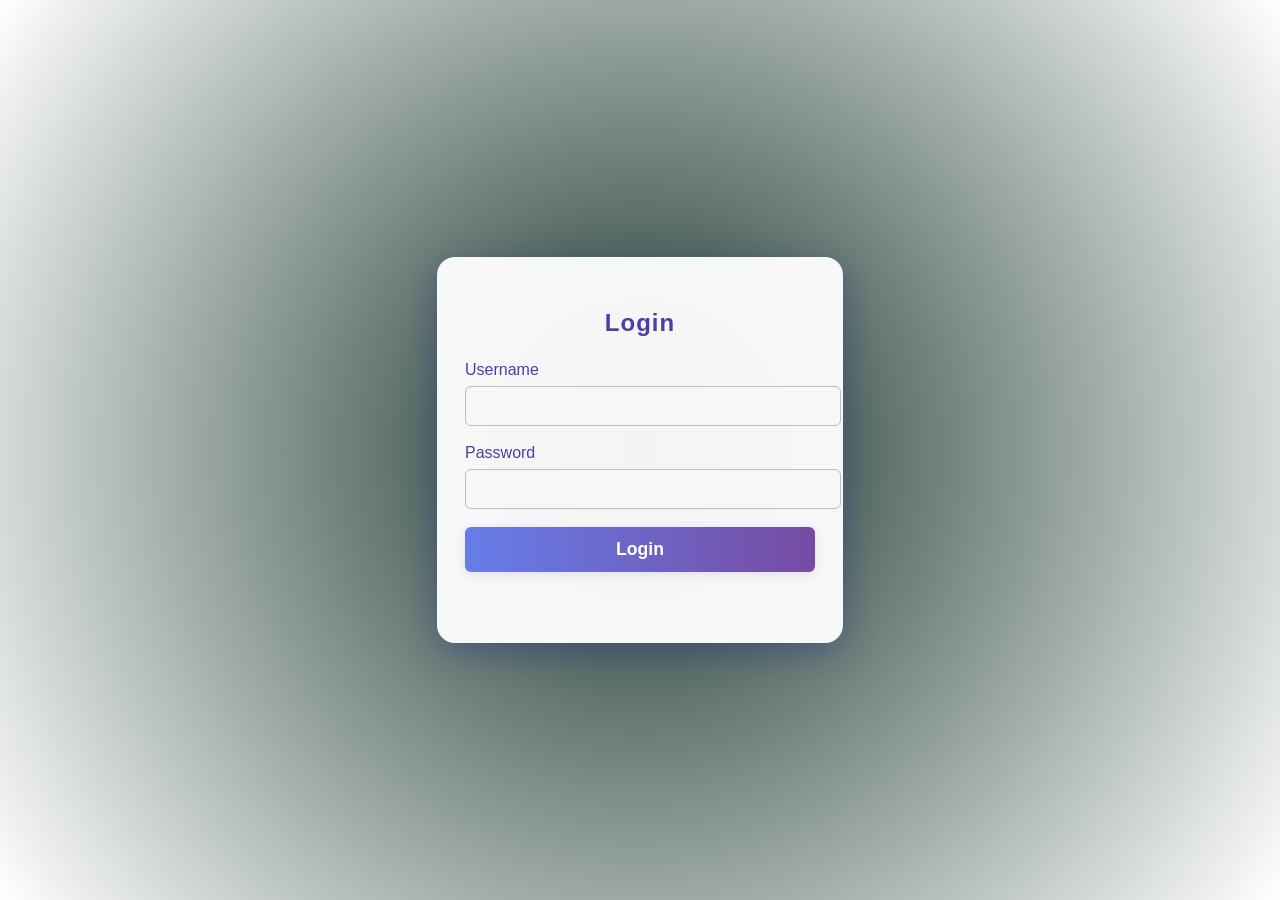
<file: index.html>
<!DOCTYPE html>
<html lang="en">
<head>
  <meta charset="UTF-8">
  <meta name="viewport" content="width=device-width, initial-scale=1.0">
  <title>Login</title>
  <link rel="stylesheet" href="login.css">
</head>
<body>
  <div class="login-box">
    <h2>Login</h2>
    <form id="loginForm">
      <div class="input-group">
        <label for="username">Username</label>
        <input type="text" id="username" required>
      </div>
      <div class="input-group">
        <label for="password">Password</label>
        <input type="password" id="password" required>
      </div>
      <button type="submit">Login</button>
      <p class="error-message" id="error-message"></p>
    </form>
  </div>

  <script>
    const validUsername = "jamescalvin";
    const validPassword = "james";

    document.getElementById("loginForm").addEventListener("submit", function(event) {
      event.preventDefault(); // Prevent form from submitting

      const username = document.getElementById("username").value;
      const password = document.getElementById("password").value;
      const errorMessage = document.getElementById("error-message");

      if (username === validUsername && password === validPassword) {
        window.location.href = "POS.html";
      } else {
        errorMessage.textContent = "Invalid username or password.";
      }
    });
  </script>
</body>
</html>
</file>
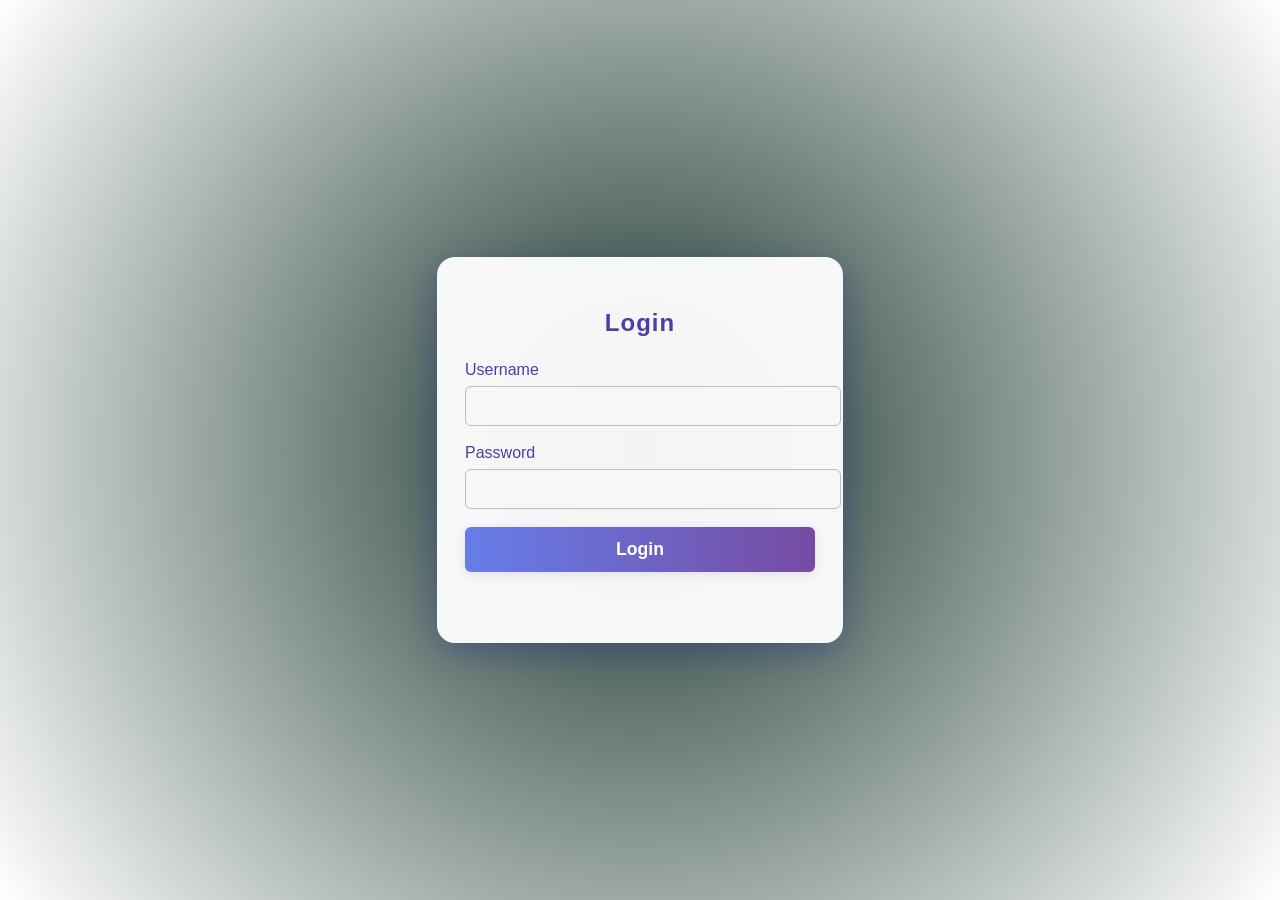
<file: login.html>
<!DOCTYPE html>
<html lang="en">
<head>
  <meta charset="UTF-8">
  <meta name="viewport" content="width=device-width, initial-scale=1.0">
  <title>Login</title>
  <link rel="stylesheet" href="login.css">
</head>
<body>
  <div class="login-box">
    <h2>Login</h2>
    <form id="loginForm">
      <div class="input-group">
        <label for="username">Username</label>
        <input type="text" id="username" required>
      </div>
      <div class="input-group">
        <label for="password">Password</label>
        <input type="password" id="password" required>
      </div>
      <button type="submit">Login</button>
      <p class="error-message" id="error-message"></p>
    </form>
  </div>

  <script>
    // Simple credentials for demonstration
    const validUsername = "yhajjmagusib";
    const validPassword = "yhajj";

    document.getElementById("loginForm").addEventListener("submit", function(event) {
      event.preventDefault(); // Prevent form from submitting

      // Get values from the form
      const username = document.getElementById("username").value;
      const password = document.getElementById("password").value;
      const errorMessage = document.getElementById("error-message");

      // Validate the credentials
      if (username === validUsername && password === validPassword) {
        // If login is successful, redirect to the next page (main.html)
        window.location.href = "POS.html";
      } else {
        // If credentials are incorrect, show an error message
        errorMessage.textContent = "Invalid username or password.";
      }
    });
  </script>
</body>
</html>
</file>
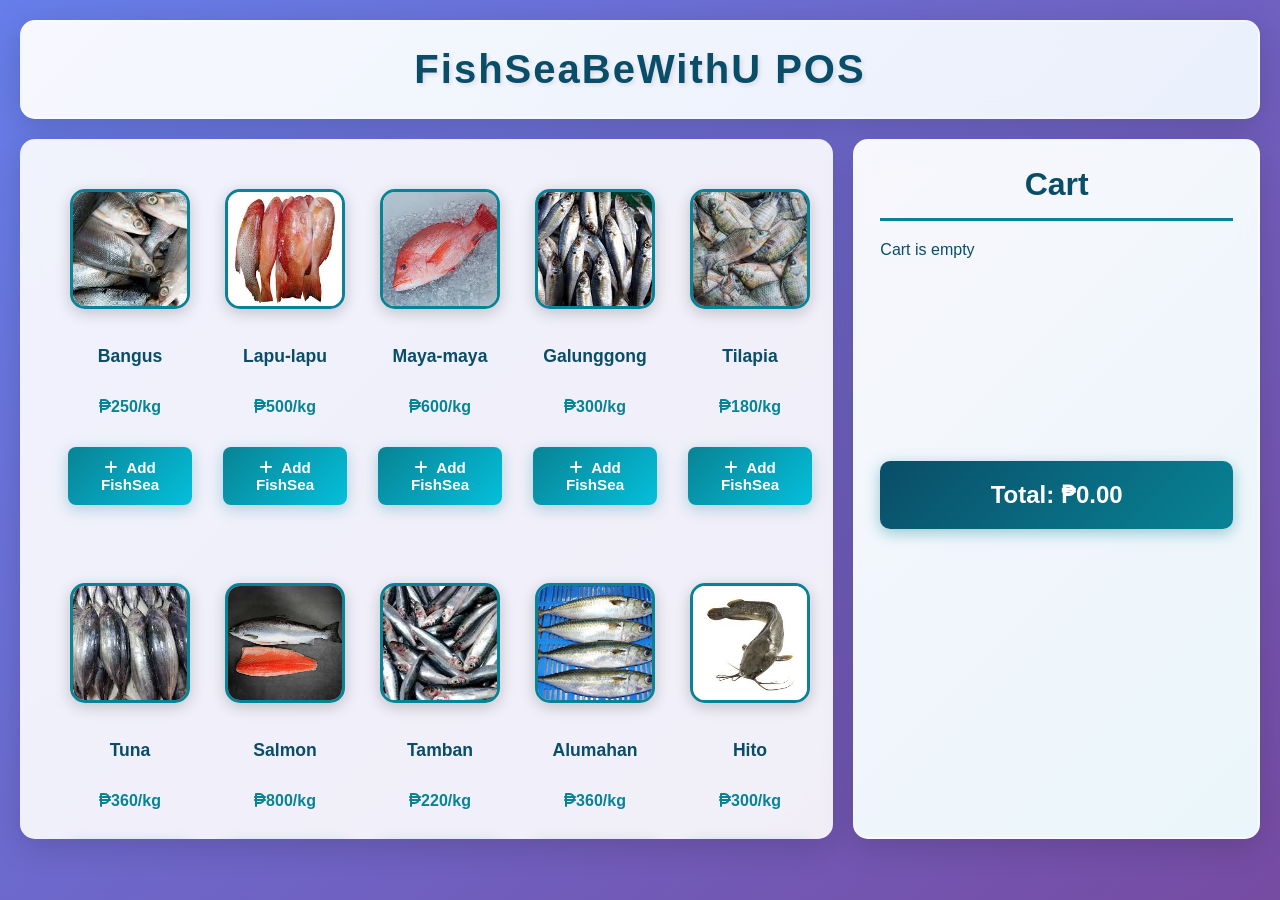
<file: POS.html>
<!DOCTYPE html>
<html lang="en">
<head>
    <meta charset="UTF-8">
    <meta name="viewport" content="width=device-width, initial-scale=1.0">
    <title>FishSeaBeWithU POS </title>
    <link rel="stylesheet" href="POS.css">
    <link rel="stylesheet" href="https://cdnjs.cloudflare.com/ajax/libs/font-awesome/6.4.0/css/all.min.css">
</head>
<body>
    <div class="fishpos">
        <div class="header">
            <h1>FishSeaBeWithU POS</h1>
        </div>
        <div class="left">
            <table class="table1">
                <tr>
                    <th><img src="item1.jfif" alt="picture"></th>
                    <th><img src="item2.jfif" alt="picture"></th>
                    <th><img src="item3.jfif" alt="picture"></th>
                    <th><img src="item4.jfif" alt="picture"></th>
                    <th><img src="item5.jfif" alt="picture"></th>
                </tr>
                <tr class="name">
                    <td>Bangus</td>
                    <td>Lapu-lapu</td>
                    <td>Maya-maya</td>
                    <td>Galunggong</td>
                    <td>Tilapia</td>
                </tr>
                <tr class="price">
                    <td><i class="fa-solid fa-peso-sign"></i>250/kg</td>
                    <td><i class="fa-solid fa-peso-sign"></i>500/kg</td>
                    <td><i class="fa-solid fa-peso-sign"></i>600/kg</td>
                    <td><i class="fa-solid fa-peso-sign"></i>300/kg</td>
                    <td><i class="fa-solid fa-peso-sign"></i>180/kg</td>
                </tr>
                <tr>
                    <td><button type="submit" onclick="addItem('bangusItem')"><i class="fa-solid fa-plus"></i>Add FishSea</button></td>
                    <td><button type="submit" onclick="addItem('lapuItem')"><i class="fa-solid fa-plus"></i>Add FishSea</button></td>
                    <td><button type="submit" onclick="addItem('mayaItem')"><i class="fa-solid fa-plus"></i>Add FishSea</button></td>
                    <td><button type="submit" onclick="addItem('galungongItem')"><i class="fa-solid fa-plus"></i>Add FishSea</button></td>
                    <td><button type="submit" onclick="addItem('tilapiaItem')"><i class="fa-solid fa-plus"></i>Add FishSea</button></td>
                </tr>
            </table>
            <table class="table2">
                <tr>
                    <th><img src="item6.jfif" alt="picture"></th>
                    <th><img src="item7.jfif" alt="picture"></th>
                    <th><img src="item8.jfif" alt="picture"></th>
                    <th><img src="item9.jfif" alt="picture"></th>
                    <th><img src="item10.jfif" alt="picture"></th>
                </tr>
                <tr class="name">
                    <td>Tuna</td>
                    <td>Salmon</td>
                    <td>Tamban</td>
                    <td>Alumahan</td>
                    <td>Hito</td>
                </tr>
                <tr class="price">
                    <td><i class="fa-solid fa-peso-sign"></i>360/kg</td>
                    <td><i class="fa-solid fa-peso-sign"></i>800/kg</td>
                    <td><i class="fa-solid fa-peso-sign"></i>220/kg</td>
                    <td><i class="fa-solid fa-peso-sign"></i>360/kg</td>
                    <td><i class="fa-solid fa-peso-sign"></i>300/kg</td>
                </tr>
                <tr>
                    <td><button type="submit" onclick="addItem('tunaItem')"><i class="fa-solid fa-plus"></i>Add FishSea</button></td>
                    <td><button type="submit" onclick="addItem('salmonItem')"><i class="fa-solid fa-plus"></i>Add FishSea</button></td>
                    <td><button type="submit" onclick="addItem('tambanItem')"><i class="fa-solid fa-plus"></i>Add FishSea</button></td>
                    <td><button type="submit" onclick="addItem('alumahanItem')"><i class="fa-solid fa-plus"></i>Add FishSea</button></td>
                    <td><button type="submit" onclick="addItem('hitoItem')"><i class="fa-solid fa-plus"></i>Add FishSea</button></td>
                </tr>
            </table>
            <table class="table3">
                <tr>
                    <th><img src="item11.jfif" alt="picture"></th>
                    <th><img src="item12.jfif" alt="picture"></th>
                    <th><img src="item13.jfif" alt="picture"></th>
                    <th><img src="item14.jfif" alt="picture"></th>
                    <th><img src="item15.jfif" alt="picture"></th>
                </tr>
                <tr class="name">
                    <td>Hipon</td>
                    <td>Alimasag</td>
                    <td>Alimango</td>
                    <td>Pusit</td>
                    <td>Octopus</td>
                </tr>
                <tr class="price">
                    <td><i class="fa-solid fa-peso-sign"></i>700/kg</td>
                    <td><i class="fa-solid fa-peso-sign"></i>800/kg</td>
                    <td><i class="fa-solid fa-peso-sign"></i>900/kg</td>
                    <td><i class="fa-solid fa-peso-sign"></i>480/kg</td>
                    <td><i class="fa-solid fa-peso-sign"></i>800/kg</td>
                </tr>
                <tr>
                    <td><button type="submit" onclick="addItem('hiponItem')"><i class="fa-solid fa-plus"></i>Add FishSea</button></td>
                    <td><button type="submit" onclick="addItem('alimasagItem')"><i class="fa-solid fa-plus"></i>Add FishSea</button></td>
                    <td><button type="submit" onclick="addItem('alimangoItem')"><i class="fa-solid fa-plus"></i>Add FishSea</button></td>
                    <td><button type="submit" onclick="addItem('pusitItem')"><i class="fa-solid fa-plus"></i>Add FishSea</button></td>
                    <td><button type="submit" onclick="addItem('octopusItem')"><i class="fa-solid fa-plus"></i>Add FishSea</button></td>
                </tr>
            </table>
            <table class="table4">
                <tr>
                    <th><img src="item16.jfif" alt="picture"></th>
                    <th><img src="item17.jfif" alt="picture"></th>
                    <th><img src="item18.jfif" alt="picture"></th>
                    <th><img src="item19.jfif" alt="picture"></th>
                    <th><img src="item20.jfif" alt="picture"></th>
                </tr>
                <tr class="name">
                    <td>Tahong</td>
                    <td>Talaba</td>
                    <td>Halaan</td>
                    <td>Lobster</td>
                    <td>Sea Urchin</td>
                </tr>
                <tr class="price">
                    <td><i class="fa-solid fa-peso-sign"></i>250/kg</td>
                    <td><i class="fa-solid fa-peso-sign"></i>300/kg</td>
                    <td><i class="fa-solid fa-peso-sign"></i>300/kg</td>
                    <td><i class="fa-solid fa-peso-sign"></i>900/kg</td>
                    <td><i class="fa-solid fa-peso-sign"></i>500/kg</td>
                </tr>
                <tr>
                    <td><button type="submit" onclick="addItem('tahongItem')"><i class="fa-solid fa-plus"></i>Add FishSea</button></td>
                    <td><button type="submit" onclick="addItem('talabaItem')"><i class="fa-solid fa-plus"></i>Add FishSea</button></td>
                    <td><button type="submit" onclick="addItem('halaanItem')"><i class="fa-solid fa-plus"></i>Add FishSea</button></td>
                    <td><button type="submit" onclick="addItem('lobsterItem')"><i class="fa-solid fa-plus"></i>Add FishSea</button></td>
                    <td><button type="submit" onclick="addItem('seaItem')"><i class="fa-solid fa-plus"></i>Add FishSea</button></td>
                </tr>
            </table>
            <div class="logout">
                <button type="submit"><a href="index.html"><i class="fa-solid fa-arrow-right-from-bracket"></i>Logout</a></button>
            </div>
        </div>

        <div class="right">
            <h2>Cart</h2>
            <p id="cart"></p>
            <div class="total-price" id="totalPrice">
                <p>Total: ₱0.00</p>
            </div>

        </div>

    </div>


    <script src="pos.js"></script>
</body>
</html>
</file>
<file: login.css>
body {
  font-family: 'Segoe UI', Arial, sans-serif;
  background: radial-gradient(circle at center, #143127fb, transparent);
  display: flex;
  justify-content: center;
  align-items: center;
  height: 100vh;
  margin: 0;
}

.login-box {
  background: rgba(255, 255, 255, 0.95);
  padding: 32px 28px 24px 28px;
  border-radius: 18px;
  box-shadow: 0 8px 32px 0 rgba(31, 38, 135, 0.37);
  width: 350px;
  transition: box-shadow 0.3s;
}
.login-box:hover {
  box-shadow: 0 12px 40px 0 rgba(31, 38, 135, 0.45);
}
.login-box h2 {
  text-align: center;
  margin-bottom: 24px;
  color: #4f3ca7;
  letter-spacing: 1px;
}
.input-group {
  margin-bottom: 18px;
}
.input-group label {
  display: block;
  margin-bottom: 7px;
  color: #4f3ca7;
  font-weight: 500;
}
.input-group input {
  width: 100%;
  padding: 10px 12px;
  border-radius: 6px;
  border: 1.5px solid #bdbdbd;
  font-size: 1rem;
  background: #f7f7fa;
  transition: border 0.2s;
}
.input-group input:focus {
  border: 1.5px solid #764ba2;
  outline: none;
  background: #fff;
}
button {
  width: 100%;
  padding: 12px;
  background: linear-gradient(90deg, #667eea 0%, #764ba2 100%);
  color: white;
  border: none;
  border-radius: 6px;
  font-size: 1.1rem;
  font-weight: 600;
  cursor: pointer;
  box-shadow: 0 2px 8px rgba(118, 75, 162, 0.15);
  transition: background 0.2s, transform 0.1s;
}
button:hover {
  background: linear-gradient(90deg, #764ba2 0%, #667eea 100%);
  transform: translateY(-2px) scale(1.03);
}
.error-message {
  color: #e74c3c;
  text-align: center;
  margin-top: 10px;
  font-size: 0.98rem;
  min-height: 22px;
}
</file>
<file: POS.css>
* {
    margin: 0;
    padding: 0;
    box-sizing: border-box;
}

body {
    font-family: 'Segoe UI', Tahoma, Geneva, Verdana, sans-serif;
    background: linear-gradient(135deg, #667eea 0%, #764ba2 100%);
    min-height: 100vh;
    overflow-x: hidden;
}


.fishpos {
    display: flex;
    flex-direction: column;
    min-height: 100vh;
    padding: 20px;
    gap: 20px;
}

.header {
    background: linear-gradient(135deg, rgba(255, 255, 255, 0.95), rgba(240, 248, 255, 0.95));
    padding: 25px;
    border-radius: 15px;
    text-align: center;
    box-shadow: 0 8px 32px rgba(0, 0, 0, 0.15);
    backdrop-filter: blur(10px);
    border: 2px solid rgba(255, 255, 255, 0.3);
}

.header h1 {
    color: #0a4d68;
    font-size: 2.5em;
    text-shadow: 2px 2px 4px rgba(0, 0, 0, 0.1);
    letter-spacing: 2px;
}

/* Split layout container */
.fishpos {
    display: grid;
    grid-template-columns: 1fr;
    grid-template-rows: auto 1fr;
}

@media (min-width: 1024px) {
    .fishpos {
        grid-template-columns: 2fr 1fr;
        grid-template-rows: auto 1fr;
    }
    
    .header {
        grid-column: 1 / -1;
    }
}

/* Left section - Product catalog */
.left {
    background: rgba(255, 255, 255, 0.9);
    padding: 25px;
    border-radius: 15px;
    box-shadow: 0 8px 32px rgba(0, 0, 0, 0.15);
    backdrop-filter: blur(10px);
    overflow-y: auto;
    max-height: calc(100vh - 200px);
}

/* Right section - Cart */
.right {
    background: linear-gradient(135deg, rgba(255, 255, 255, 0.95), rgba(240, 255, 255, 0.95));
    padding: 25px;
    border-radius: 15px;
    box-shadow: 0 8px 32px rgba(0, 0, 0, 0.15);
    backdrop-filter: blur(10px);
    border: 2px solid rgba(255, 255, 255, 0.3);
    position: sticky;
    top: 20px;
    max-height: calc(100vh - 200px);
    overflow-y: auto;
}

.right h2 {
    color: #0a4d68;
    font-size: 2em;
    margin-bottom: 20px;
    text-align: center;
    border-bottom: 3px solid #088395;
    padding-bottom: 15px;
}

/* Tables styling */
table {
    width: 100%;
    margin-bottom: 30px;
    border-collapse: separate;
    border-spacing: 15px;
}

table th {
    padding: 10px;
    text-align: center;
}

table th img {
    width: 120px;
    height: 120px;
    object-fit: cover;
    border-radius: 15px;
    box-shadow: 0 4px 15px rgba(0, 0, 0, 0.2);
    transition: transform 0.3s ease, box-shadow 0.3s ease;
    border: 3px solid #088395;
}

table th img:hover {
    transform: scale(1.05) translateY(-5px);
    box-shadow: 0 8px 25px rgba(8, 131, 149, 0.4);
}

table td {
    padding: 8px;
    text-align: center;
}

.name td {
    font-weight: bold;
    color: #0a4d68;
    font-size: 1.1em;
}

.price td {
    color: #088395;
    font-weight: 600;
    font-size: 1em;
}

/* Buttons */
button {
    background: linear-gradient(135deg, #088395, #05bfdb);
    color: white;
    border: none;
    padding: 12px 20px;
    border-radius: 8px;
    cursor: pointer;
    font-size: 0.95em;
    font-weight: 600;
    transition: all 0.3s ease;
    box-shadow: 0 4px 15px rgba(8, 131, 149, 0.3);
}

button:hover {
    background: linear-gradient(135deg, #05bfdb, #088395);
    transform: translateY(-2px);
    box-shadow: 0 6px 20px rgba(8, 131, 149, 0.5);
}

button:active {
    transform: translateY(0);
}

button i {
    margin-right: 8px;
}

/* Logout button */
.logout {
    text-align: center;
    margin-top: 20px;
}

.logout button {
    background: linear-gradient(135deg, #e74c3c, #c0392b);
    padding: 15px 40px;
    font-size: 1.1em;
}

.logout button:hover {
    background: linear-gradient(135deg, #c0392b, #e74c3c);
}

.logout button a {
    color: white;
    text-decoration: none;
}

/* Cart styling */
#cart {
    margin-bottom: 20px;
    min-height: 200px;
    color: #0a4d68;
}

.cart-item {
    background: rgba(8, 131, 149, 0.1);
    padding: 15px;
    margin-bottom: 12px;
    border-radius: 10px;
    display: flex;
    justify-content: space-between;
    align-items: center;
    gap: 10px;
    border-left: 4px solid #088395;
    transition: all 0.3s ease;
}

.cart-item:hover {
    background: rgba(8, 131, 149, 0.2);
    transform: translateX(5px);
}

.cart-item span {
    flex: 1;
    font-weight: 500;
}

.cart-item button {
    padding: 8px 15px;
    font-size: 0.85em;
    background: linear-gradient(135deg, #088395, #05bfdb);
}

.cart-item button:last-child {
    background: linear-gradient(135deg, #e74c3c, #c0392b);
}

.total-price {
    background: linear-gradient(135deg, #0a4d68, #088395);
    color: white;
    padding: 20px;
    border-radius: 10px;
    text-align: center;
    margin-top: 20px;
    box-shadow: 0 4px 15px rgba(8, 131, 149, 0.4);
}

.total-price p {
    font-size: 1.5em;
    font-weight: bold;
    margin: 0;
}

/* Responsive design */
@media (max-width: 1023px) {
    .header h1 {
        font-size: 1.8em;
    }
    
    table {
        border-spacing: 10px;
    }
    
    table th img {
        width: 80px;
        height: 80px;
    }
    
    .right {
        position: relative;
        top: 0;
        max-height: none;
    }
}

@media (max-width: 768px) {
    .fishpos {
        padding: 10px;
    }
    
    table {
        border-spacing: 5px;
    }
    
    table th img {
        width: 60px;
        height: 60px;
    }
    
    button {
        padding: 8px 12px;
        font-size: 0.85em;
    }
    
    .name td, .price td {
        font-size: 0.9em;
    }
}
</file>
